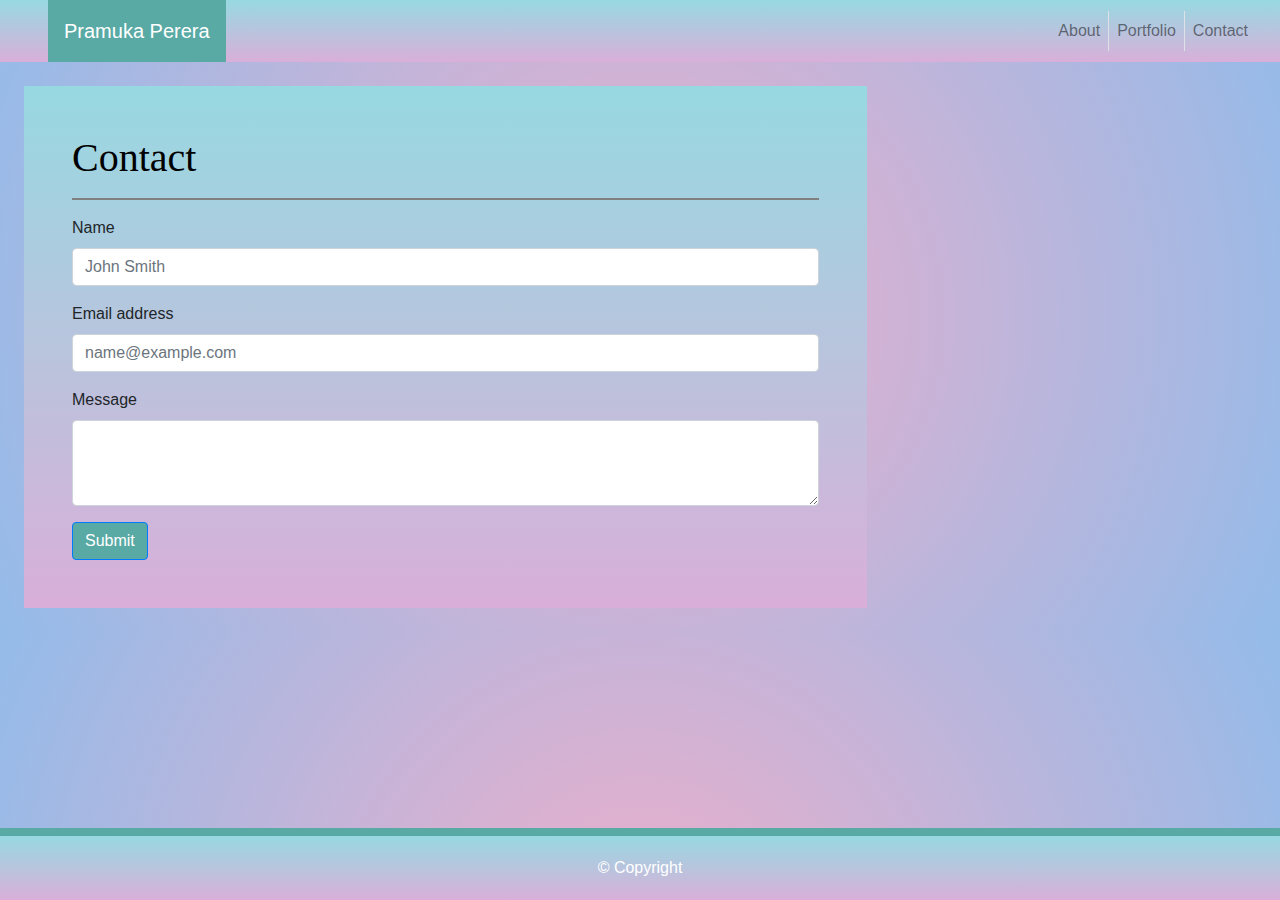
<file: contact.html>
<!doctype html>
<html lang="en">

<head>
    <!-- Required meta tags -->
    <meta charset="utf-8">
    <meta name="viewport" content="width=device-width, initial-scale=1, shrink-to-fit=no">

    <!-- Bootstrap CSS -->
    <link rel="stylesheet" href="https://maxcdn.bootstrapcdn.com/bootstrap/4.0.0/css/bootstrap.min.css"
        integrity="sha384-Gn5384xqQ1aoWXA+058RXPxPg6fy4IWvTNh0E263XmFcJlSAwiGgFAW/dAiS6JXm" crossorigin="anonymous">

    <!-- My CSS -->
    <link rel="stylesheet" href="style.css">

    <title>Contact</title>
</head>

<body>
    <!-- NavBar -->

    <!-- NavBrand for sm and below screens -->
    <a class="navbar-brand p-3 d-block d-md-none d-lg-none d-xl-none text-center MyBgColor" href="index.html">Pramuka Perera</a>

    <!-- NavBrand and the NavBar for lg and above -->
    <nav class="navbar navbar-expand-lg navbar-expand-md navbar-expand-sm navbar-expand navbar-light bg-light p-0 MyBgColor">
        <a class="navbar-brand p-3 ml-5 d-none d-sm-none d-md-block" href="index.html">Pramuka Perera</a>
        <button class="navbar-toggler" type="button" data-toggle="collapse" data-target="#navbarNav"
            aria-controls="navbarNav" aria-expanded="false" aria-label="Toggle navigation">
            <span class="navbar-toggler-icon"></span>
        </button>
        <div class="collapse navbar-collapse" id="navbarNav">
            <ul class="navbar-nav ml-auto float-right m-auto m-sm-auto mr-lg-4 mr-md-4 mr-xl-4">
                <li class="nav-item">
                    <a class="nav-link border-right" href="index.html">About <span class="sr-only">(current)</span></a>
                </li>
                <li class="nav-item">
                    <a class="nav-link border-right" href="portfolio.html">Portfolio</a>
                </li>
                <li class="nav-item">
                    <a class="nav-link" href="contact.html">Contact</a>
                </li>
                <li class="nav-item">

            </ul>
        </div>
    </nav>

    <!-- Main -->

    <Section class="row">
        <div class="col-12 col-sm-11 col-md-11 col-lg-8 m-sm-4 m-md-4">
            <div class="mybox m-lg-auto p-5 MyBgColor">
                <h1>Contact</h1>
                <hr>

                <!-- Form -->
                <form>
                    <div class="form-group">
                        <label for="exampleFormControlInput1">Name</label>
                        <input type="email" class="form-control" id="exampleFormControlInput1" placeholder="John Smith">
                    </div>

                    <div class="form-group">
                        <label for="exampleFormControlInput1">Email address</label>
                        <input type="email" class="form-control" id="exampleFormControlInput1"
                            placeholder="name@example.com">
                    </div>

                    <div class="form-group">
                        <label for="exampleFormControlTextarea1">Message</label>
                        <textarea class="form-control" id="exampleFormControlTextarea1" rows="3"></textarea>
                    </div>

                    <button type="button" class="btn btn-outline-primary">Submit</button>
                </form>


            </div>
        </div>
    </Section>
    <!-- Footer -->
    <footer class="MyBgColor">
        &#169; Copyright
    </footer>


    <!-- Optional JavaScript -->
    <!-- jQuery first, then Popper.js, then Bootstrap JS -->
    <script src="https://code.jquery.com/jquery-3.2.1.slim.min.js"
        integrity="sha384-KJ3o2DKtIkvYIK3UENzmM7KCkRr/rE9/Qpg6aAZGJwFDMVNA/GpGFF93hXpG5KkN"
        crossorigin="anonymous"></script>
    <script src="https://cdnjs.cloudflare.com/ajax/libs/popper.js/1.12.9/umd/popper.min.js"
        integrity="sha384-ApNbgh9B+Y1QKtv3Rn7W3mgPxhU9K/ScQsAP7hUibX39j7fakFPskvXusvfa0b4Q"
        crossorigin="anonymous"></script>
    <script src="https://maxcdn.bootstrapcdn.com/bootstrap/4.0.0/js/bootstrap.min.js"
        integrity="sha384-JZR6Spejh4U02d8jOt6vLEHfe/JQGiRRSQQxSfFWpi1MquVdAyjUar5+76PVCmYl"
        crossorigin="anonymous"></script>
</body>

</html>
</file>
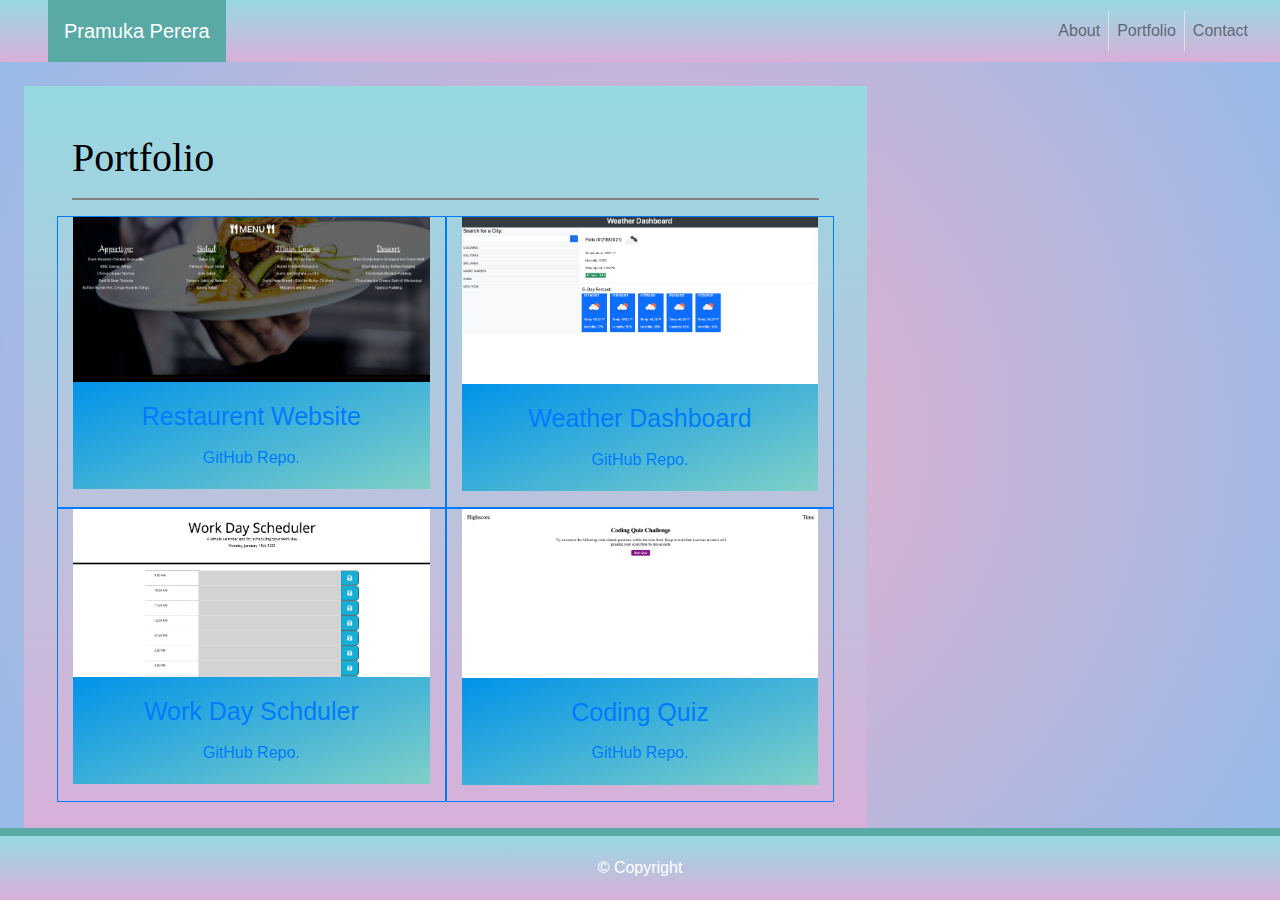
<file: portfolio.html>
<!doctype html>
<html lang="en">

<head>
  <!-- Required meta tags -->
  <meta charset="utf-8">
  <meta name="viewport" content="width=device-width, initial-scale=1, shrink-to-fit=no">

  <!-- Bootstrap CSS -->
  <link rel="stylesheet" href="https://maxcdn.bootstrapcdn.com/bootstrap/4.0.0/css/bootstrap.min.css"
    integrity="sha384-Gn5384xqQ1aoWXA+058RXPxPg6fy4IWvTNh0E263XmFcJlSAwiGgFAW/dAiS6JXm" crossorigin="anonymous">

  <!-- My CSS -->
  <link rel="stylesheet" href="style.css">

  <title>Portfolio</title>
</head>

<body>
  <!-- NavBar -->

  <!-- NavBrand for sm screens -->
  <a class="navbar-brand p-3 d-block d-md-none d-lg-none d-xl-none text-center MyBgColor" href="index.html">Pramuka Perera</a>

  <!-- NavBrand and the NavBar for lg and above -->
  <nav class="navbar navbar-expand-lg navbar-expand-md navbar-expand-sm navbar-expand navbar-light bg-light p-0 MyBgColor">
    <a class="navbar-brand p-3 ml-5 d-none d-sm-none d-md-block" href="index.html">Pramuka Perera</a>
    <button class="navbar-toggler" type="button" data-toggle="collapse" data-target="#navbarNav"
      aria-controls="navbarNav" aria-expanded="false" aria-label="Toggle navigation">
      <span class="navbar-toggler-icon"></span>
    </button>
    <div class="collapse navbar-collapse" id="navbarNav">
      <ul class="navbar-nav ml-auto float-right m-auto m-sm-auto mr-lg-4 mr-md-4 mr-xl-4">
        <li class="nav-item">
          <a class="nav-link border-right" href="index.html">About <span class="sr-only">(current)</span></a>
        </li>
        <li class="nav-item">
          <a class="nav-link border-right" href="portfolio.html">Portfolio</a>
        </li>
        <li class="nav-item">
          <a class="nav-link" href="contact.html">Contact</a>
        </li>
        <li class="nav-item">

      </ul>
    </div>
  </nav>



  <!-- Main -->
  <main class="row">
    <div class="col-12 col-sm-11 col-md-11 col-lg-8 m-sm-4 m-md-4">
      <div class="mybox m-lg-auto p-5 MyBgColor">
        <h1>Portfolio</h1>
        <hr>

        <div class="row">

          <div class="col-sm-12 col-md-6 col-lg-6 border border-primary border-5"><img src="images/menu.png" class="img-fluid myImg"
              alt="responsive image">
            <p class="mycards text-center p-3 myBgCard"><a href="https://alex-mcm.github.io/Project-1/menu.html">Restaurent Website</a><br><a style="font-size: medium;" href="https://github.com/Alex-McM/Project-1">GitHub Repo.</a></p>
          </div>
          <div class="col-sm-12 col-md-6 col-lg-6 border border-primary border-5"><img src="images/Dash.png" class="img-fluid"
              alt="responsive image">
            <p class="mycards text-center p-3 myBgCard"><a href="https://pramukam.github.io/06-Server-Side-APIs-Weather-Dashboard/">Weather Dashboard</a><br><a style="font-size: medium;" href="https://github.com/pramukam/06-Server-Side-APIs-Weather-Dashboard">GitHub Repo.</a></p>
          </div>
          <div class="col-sm-12 col-md-6 col-lg-6 border border-primary border-"><img src="images/Workday.png" class="img-fluid"
              alt="responsive image">
            <p class="mycards text-center p-3 myBgCard"><a href="https://pramukam.github.io/Third-Party-APIs-Work-Day-Schedule/">Work Day Schduler</a><br><a style="font-size: medium;" href="https://github.com/pramukam/Third-Party-APIs-Work-Day-Schedule">GitHub Repo.</a></p>
          </div>
          <div class="col-sm-12 col-md-6 col-lg-6 border border-primary border-"><img src="images/quiz.png" class="img-fluid"
              alt="responsive image">
            <p class="mycards text-center p-3 myBgCard"><a href="https://pramukam.github.io/04-Web-APIs-Code-Quiz/">Coding Quiz</a><br><a style="font-size: medium;" href="https://github.com/pramukam/04-Web-APIs-Code-Quiz">GitHub Repo.</a></p>
            
          </div>
          <!-- <div class="col-sm-12 col-md-6 col-lg-6"><img src="images/image5@2x.png" class="img-fluid"
              alt="responsive image">
            <p class="mycards text-center p-3">Rock Paper Scissors
          </div> -->



        </div>
      </div>
  </main>

  <!-- footer -->
  <footer class="MyBgColor">
    &#169; Copyright
  </footer>




  <!-- Optional JavaScript -->
  <!-- jQuery first, then Popper.js, then Bootstrap JS -->
  <script src="https://code.jquery.com/jquery-3.2.1.slim.min.js"
    integrity="sha384-KJ3o2DKtIkvYIK3UENzmM7KCkRr/rE9/Qpg6aAZGJwFDMVNA/GpGFF93hXpG5KkN"
    crossorigin="anonymous"></script>
  <script src="https://cdnjs.cloudflare.com/ajax/libs/popper.js/1.12.9/umd/popper.min.js"
    integrity="sha384-ApNbgh9B+Y1QKtv3Rn7W3mgPxhU9K/ScQsAP7hUibX39j7fakFPskvXusvfa0b4Q"
    crossorigin="anonymous"></script>
  <script src="https://maxcdn.bootstrapcdn.com/bootstrap/4.0.0/js/bootstrap.min.js"
    integrity="sha384-JZR6Spejh4U02d8jOt6vLEHfe/JQGiRRSQQxSfFWpi1MquVdAyjUar5+76PVCmYl"
    crossorigin="anonymous"></script>
</body>

</html>
</file>
<file: style.css>
.MyBgColor{
    background-color: #D9AFD9;
background-image: linear-gradient(0deg, #D9AFD9 0%, #97D9E1 100%);


    
}

.myBgCard{
    background-color: #0093E9;
background-image: linear-gradient(160deg, #0093E9 0%, #80D0C7 100%);


}
body{
    background: rgb(238,174,202);
    background: radial-gradient(circle, rgba(238,174,202,1) 0%, rgba(148,187,233,1) 100%);
}

h1{
    color: #000000;
    font-family: 'Lobster', cursive;
}

hr{
    border: solid grey 1px;
    
}

.navbar-brand {
    background-color:#59AAA5;
    color: white;
    
}

.navbar-light .navbar-brand {
    color: white;
}
.mybox{
    /* height:700px;
    width: 700px; */
    background-color: white;
    
}

.mycards{
    
    background-color:#59AAA5;
    color: white;
    font-size: 25px;
    
}

footer{
        position: fixed;
        left: 0;
        bottom: 0;
        width: 100%;
        background-color:#666666;
        color: white;
        text-align: center;
        padding: 20px;
        border-top: 8px solid #59AAA5
}

.btn-outline-primary {
    background-color: #59AAA5;
    color: white;
}

.myImg {
    object-fit: cover;
}




   
  
  
  

    







/* // Small devices (landscape phones, 576px and up) */
@media (min-width: 576px) { 
    .navbar-brand{
        display: block;
    }
     
    }
 

/* // Medium devices (tablets, 768px and up) */
@media (min-width: 768px) { 

 }

/* // Large devices (desktops, 992px and up) */
@media (min-width: 992px) { 
    
 }

/* // Extra large devices (large desktops, 1200px and up) */
@media (min-width: 1200px) { 

 }
</file>
